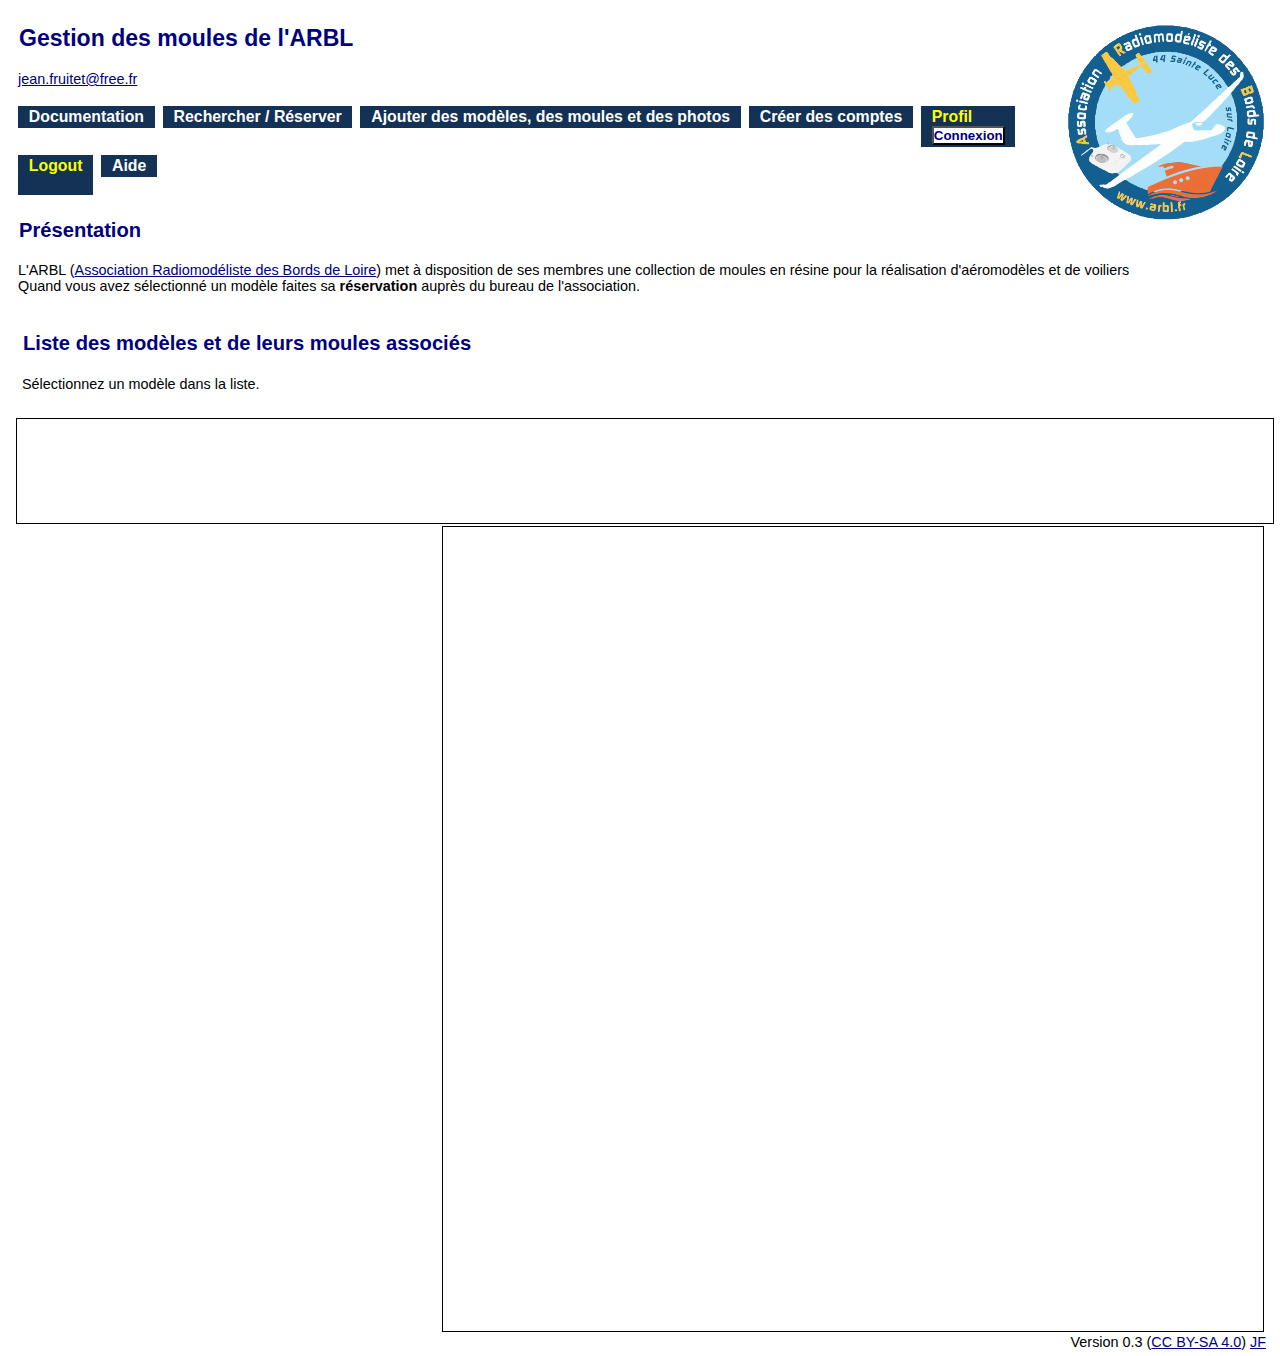
<file: index.html>
<!DOCTYPE html>
<html lang="fr">
  <meta charset="UTF-8">  
  <meta name="keywords" content="HTML, CSS, JavaScript">
  <meta name="description" content="Gestion des Moules ARBL">
  <meta name="author" content="Jean Fruitet">
  <!-- base href="http://localhost/robonav/" target="_blank" -->
  <link rel="icon" type="image/x-icon" href="./images/favicon.ico">
  <title>Gestion des moules ARBL</title>
  <!-- Feuilles de style -->
<link rel="stylesheet" href="./css/style.css"> 
<link rel="stylesheet" href="./css/style1.css">
<!-- link rel="stylesheet" href="./css/w3docs.css" -->
</head>
<body>
<h2><a target="_blank" href="http://www.arbl.fr"><img class="imgright" src="./images/logo_arbl.png" alt="logo ARBL" title="logo ARBL"></a>Gestion des moules de l'ARBL</h2>
<p><a href="mailto:jean.fruitet@free.fr?subject=Moules ARBL">jean.fruitet@free.fr</a></p>

<!--
<div class="box">
<div class="menu"> &nbsp; <b>Documentation</b> &nbsp;
<br /> &nbsp; <a class="men" href="./documentation.html">Documentation</a> &nbsp;
</div>
<div class="menu"> &nbsp; <b>Consulter</b> &nbsp;
<br /> &nbsp; <a class="men" href="./index.html">Rechercher / Réserver</a> &nbsp; 
</div>
<div class="menu"> &nbsp; <b>Administrer</b> &nbsp; 
<br /> &nbsp; <a class="men" href="./administrer.html">Ajouter des modèles, des moules et des photos</a> &nbsp; 
</div>
<div class="menu"> &nbsp; <b>Gérer</b> &nbsp; 
<br /> &nbsp; <a class="men" href="./users.html">Créer des comptes</a> &nbsp; 
</div>
<div class="menu"> &nbsp; <b>Profil</b> &nbsp; 
<br /> &nbsp; <span id="login">&nbsp;</span> &nbsp; 
</div>
<div class="menu"> &nbsp; <b>Logout</b> &nbsp; 
<br /> &nbsp; <span id="logout">&nbsp;</span> &nbsp; 
</div>
<div class="menu"> &nbsp; <b>Aide</b> &nbsp; 
<br /> &nbsp; <a class="men" href="./help.html">Aide</a> &nbsp;
</div>
</div>
-->
<div class="box">
<div class="menu"> &nbsp; <a class="men" href="./documentation.html">Documentation</a> &nbsp;
</div>
<div class="menu"> &nbsp; <a class="men" href="./index.html">Rechercher / Réserver</a> &nbsp; 
</div>
<div class="menu"> &nbsp; <a class="men" href="./administrer.html">Ajouter des modèles, des moules et des photos</a> &nbsp; 
</div>
<div class="menu"> &nbsp; <a class="men" href="./users.html">Créer des comptes</a> &nbsp; 
</div>
<div class="menu"> &nbsp; <b>Profil</b> &nbsp; 
<br /> &nbsp; <span id="login">&nbsp;</span> &nbsp; 
</div>
<div class="menu"> &nbsp; <b>Logout</b> &nbsp; 
<br /> &nbsp; <span id="logout">&nbsp;</span> &nbsp; 
</div>
<div class="menu"> &nbsp; <a class="men" href="./help.html">Aide</a> &nbsp;
</div>
</div>
<h3>Présentation</h3>
<p>L'ARBL (<a target="_blank" href="http://www.arbl.fr">Association Radiomodéliste des Bords de Loire</a>) met à disposition de ses membres une collection de moules en résine pour la réalisation d'aéromodèles et de voiliers
<br />
<!-- Quand vous avez sélectionné un modèle faites sa <a href="reservation.html">réservation</a> auprès du bureau de l'association. -->
Quand vous avez sélectionné un modèle faites sa <b>réservation</b> auprès du bureau de l'association.
</p>
<p><span id="msg">Identifiez-vous pour accéder à la réservation des moules...</span>
<span id="loginform"><span></p>
<div class="left">
<h3>Liste des modèles et de leurs moules associés</h3>
<p><span id="consigne">Sélectionnez un modèle dans la liste.<span></p>
</div>
<div class="rightscrolldown"><span id="infomodelessearch"></span></div>
<div id="scrolldown"><span id="infomoules"></span></div>
<div id="scrollleft">
<span id="myFile"></span>
<span id="myImage"></span>
</div>
<div id="scrollright">    
    <span id="myListModeles"></span>
</div>
<div id="myInfo"></div>

<div id="basdepage">Version 0.3 (<a target="_blank" href="https://creativecommons.org/licenses/by-sa/4.0/deed.fr">CC BY-SA 4.0</a>) <a href="mailto:jean.fruitet@free.fr?subject=Moules ARBL">JF</a></div>
</body>

<script src="js/config.js"></script>
<script src="js/login.js"></script>
<script src="js/myscript.js"></script>
<script src="js/ajax.js"></script>
<script src="js/ajax3.js"></script>
<script src="js/photos.js"></script>
<script>
// Chargement de la liste des fichiers de données vérifiées
 window.onload = function(){
    // Cookies
    checkCookies(); 
    adminpage=0;
    
    // Paramètres
    let msg = ''; 
    const queryString = window.location.search;
    const urlParams = new URLSearchParams(queryString);
    if (urlParams.has('msg')){
        msg = urlParams.get('msg');
    }
    document.getElementById("msg").innerHTML = '<span class="surligne">'+msg+'</span> ';        
    
    if (okadmin || okauteur || oklecteur) {
        boutonProfil(admin, adminpage);
        formlogout();
    }
    else {
        boutonLogin(adminpage);
        document.getElementById("logout").innerHTML = '&nbsp; &nbsp;';
    }
    
    document.getElementById("scrollleft").style.display = "inline";
    getModelesSearch();
    // getMoules();
    getModelesMoules();   
    if ((idmodeleglobal!==undefined) && (idmodeleglobal!==null) && (idmodeleglobal>0)){
        // Affiche le moule sélectionné 
        getModeleMoulesImages(idmodeleglobal); 
        reserverModeleMoules(idmodeleglobal);
    }
 }   
</script>
</html>
</file>
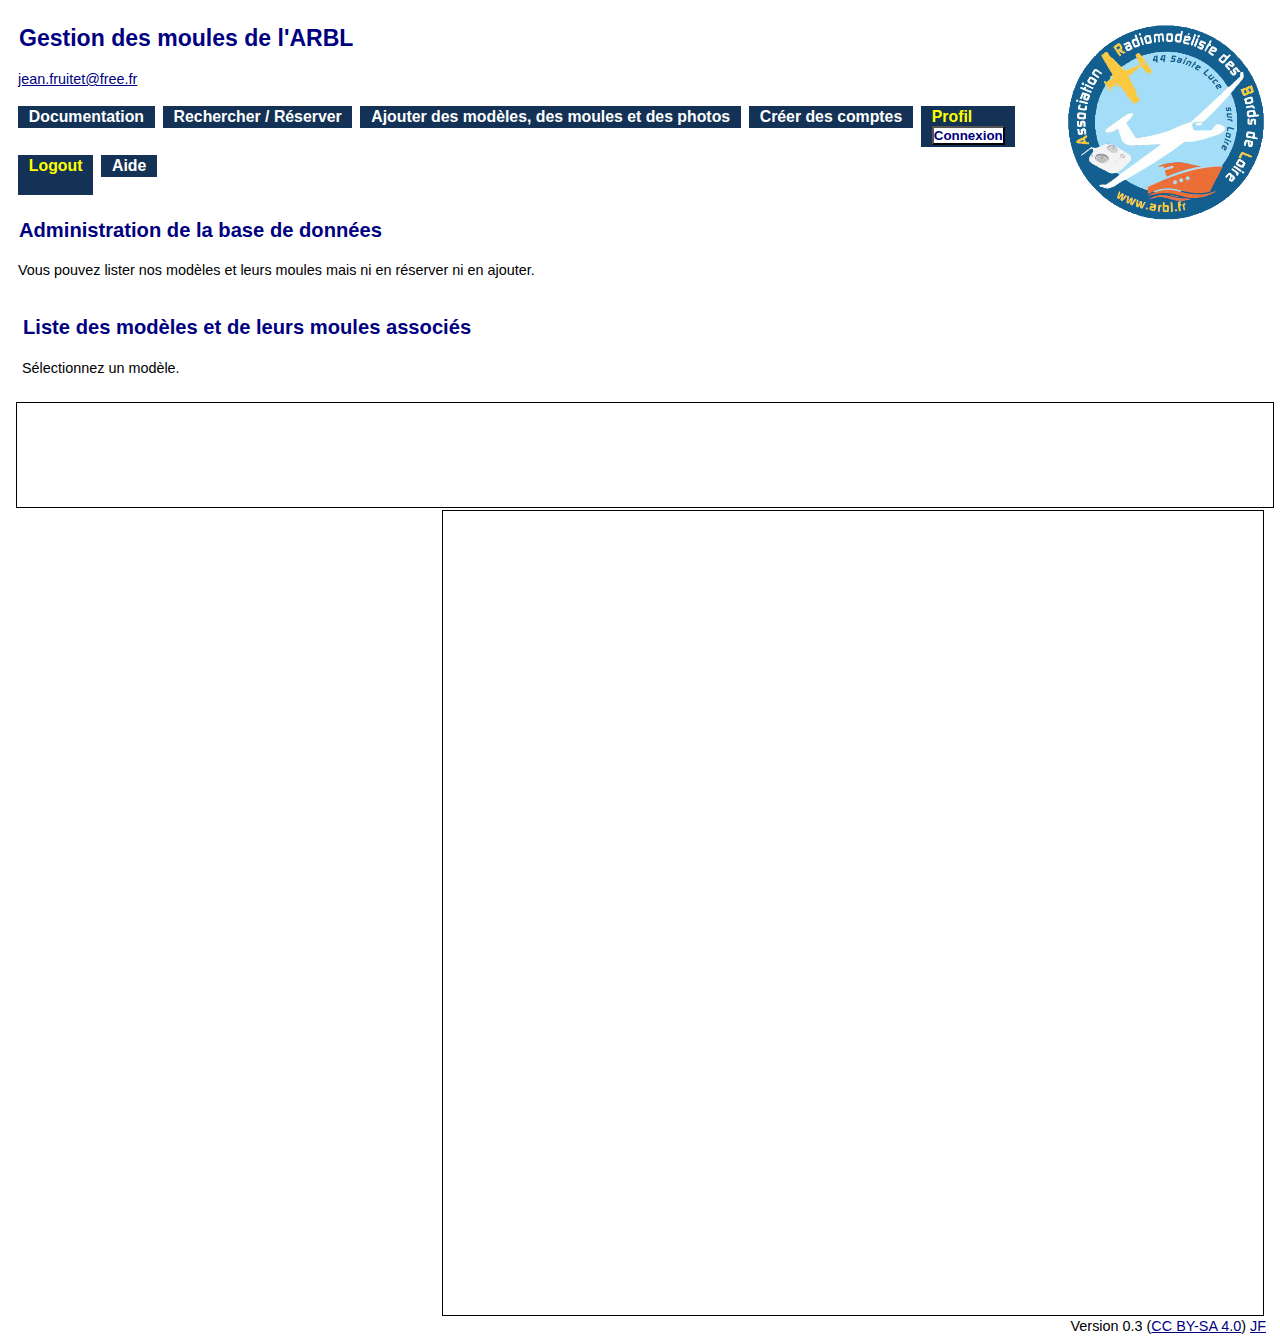
<file: administrer.html>
<!DOCTYPE html>
<html lang="fr">
  <meta charset="UTF-8">  
  <meta name="keywords" content="HTML, CSS, JavaScript">
  <meta name="description" content="Gestion des Moules ARBL">
  <meta name="author" content="Jean Fruitet">
  <!-- base href="http://localhost/robonav/" target="_blank" -->
  <link rel="icon" type="image/x-icon" href="./images/favicon.ico">
  <title>Gestion des moules ARBL</title>
  <!-- Feuilles de style -->
<link rel="stylesheet" href="./css/style.css"> 
<link rel="stylesheet" href="./css/style1.css">
<!-- link rel="stylesheet" href="./css/w3docs.css" -->
</head>
<body>
<h2><a target="_blank" href="http://www.arbl.fr"><img class="imgright" src="./images/logo_arbl.png" alt="logo ARBL" title="logo ARBL"></a>Gestion des moules de l'ARBL</h2>
<p><a href="mailto:jean.fruitet@free.fr?subject=Moules ARBL">jean.fruitet@free.fr</a></p>

<div class="box">
<div class="menu"> &nbsp; <a class="men" href="./documentation.html">Documentation</a> &nbsp;
</div>
<div class="menu"> &nbsp; <a class="men" href="./index.html">Rechercher / Réserver</a> &nbsp; 
</div>
<div class="menu"> &nbsp; <a class="men" href="./administrer.html">Ajouter des modèles, des moules et des photos</a> &nbsp; 
</div>
<div class="menu"> &nbsp; <a class="men" href="./users.html">Créer des comptes</a> &nbsp; 
</div>
<div class="menu"> &nbsp; <b>Profil</b> &nbsp; 
<br /> &nbsp; <span id="login">&nbsp;</span> &nbsp; 
</div>
<div class="menu"> &nbsp; <b>Logout</b> &nbsp; 
<br /> &nbsp; <span id="logout">&nbsp;</span> &nbsp; 
</div>
<div class="menu"> &nbsp; <a class="men" href="./help.html">Aide</a> &nbsp;
</div>
</div>


<h3>Administration de la base de données</h3>
<p><span id="msg">Identifiez-vous pour accéder à l'enregistrement des moules...</span>
<span id="loginform"><span></p>
<div class="left">
<h3>Liste des modèles et de leurs moules associés</h3>
<p><span id="consigne">Sélectionnez un modèle.<span></p>
</div>
<div class="rightscrolldown"><span id="infomodelessearch"></span></div>
<div id="scrolldown"><span id="infomoules"></span></div>
<div id="scrollleft">
<span id="myFile"></span>
<span id="myButton"></span>
<span id="myPhoto"></span>
<span id="myImage"></span>
</div>
<div id="scrollright">
    <span id="myListModeles"></span>
</div>
<div class="scrollleft">
</div>
<div id="basdepage">Version 0.3 (<a target="_blank" href="https://creativecommons.org/licenses/by-sa/4.0/deed.fr">CC BY-SA 4.0</a>) <a href="mailto:jean.fruitet@.free.fr?subject=Moules ARBL">JF</a></div>
</body>

<script src="js/config.js"></script>
<script src="js/login.js"></script>
<script src="js/myscript.js"></script>
<script src="js/ajax.js"></script>
<script src="js/ajax2.js"></script>
<script src="js/ajax3.js"></script>
<script src="js/photos.js"></script>

<script>
// Chargement de la liste des fichiers de données vérifiées
 window.onload = function(){
    // Cookies
    checkCookies(); // Initialise les variables globales 
    adminpage = 1;
    document.getElementById("scrollleft").style.display = "inline";
    getModelesSearch();
    
    // Paramètres
    let msg = ''; 
    const queryString = window.location.search;
    const urlParams = new URLSearchParams(queryString);
    if (urlParams.has('msg')){
        msg = urlParams.get('msg');
    }
    document.getElementById("msg").innerHTML = '<span class="surligne">'+msg+'</span> ';        

    if (okadmin || okauteur) {
        //document.getElementById("login").innerHTML = '<span class="surligne">'+admin+'</span>';
		boutonProfil(admin,adminpage);
        formlogout();
        document.getElementById("msg").innerHTML += 'Complétez chaque enregistrement par une photo et un numéro d\'inventaire unique.';

        //console.debug("Admin reconnu. Afficher les modeles");
        getModelesMoulesAdmin();
        if ((idmodeleglobal!==undefined) && (idmodeleglobal!==null) && (idmodeleglobal>0)){
            // Affiche le bouton d'ajout d'une image pour ce modèle 
            document.getElementById("myButton").innerHTML = '<button id="btnaddphoto">Ajouter une photo pour ce modèle</button>';
            // Affiche le moule sélectionné 
            getModeleMoulesImages(idmodeleglobal); 
            editerThatModeleMoules(idmodeleglobal);
            // Nouvelle photo
            const btnaddphoto = document.querySelector('#btnaddphoto');       
            btnaddphoto.addEventListener('click', (event) => { newPhoto();});                  
        }               
    }
    else if (oklecteur) {
            //document.getElementById("login").innerHTML = '<span class="surligne">Accès réservé.</span>';
			boutonProfil(admin,adminpage);
            formlogout(); 
            document.getElementById("msg").innerHTML += 'Ce compte d\'accès vous permet de réserver des moules mais pas d\'administrer la base de données.';
            getModelesMoules(); 
            if ((idmodeleglobal!==undefined) && (idmodeleglobal!==null) && (idmodeleglobal>0)){
                // Affiche le moule sélectionné 
                getModeleMoulesImages(idmodeleglobal); 
                reserverModeleMoules(idmodeleglobal);
            }
    }
    else{
        boutonLogin(adminpage);
        document.getElementById("logout").innerHTML = '&nbsp; &nbsp;';
        document.getElementById("msg").innerHTML += 'Vous pouvez lister nos modèles et leurs moules mais ni en réserver ni en ajouter.';
        getModelesMoules(); 
        if ((idmodeleglobal!==undefined) && (idmodeleglobal!==null) && (idmodeleglobal>0)){
			// Affiche le moule sélectionné 
            getModeleMoulesImages(idmodeleglobal); 
        }      
    }
 
 }   
</script>
</html>
</file>
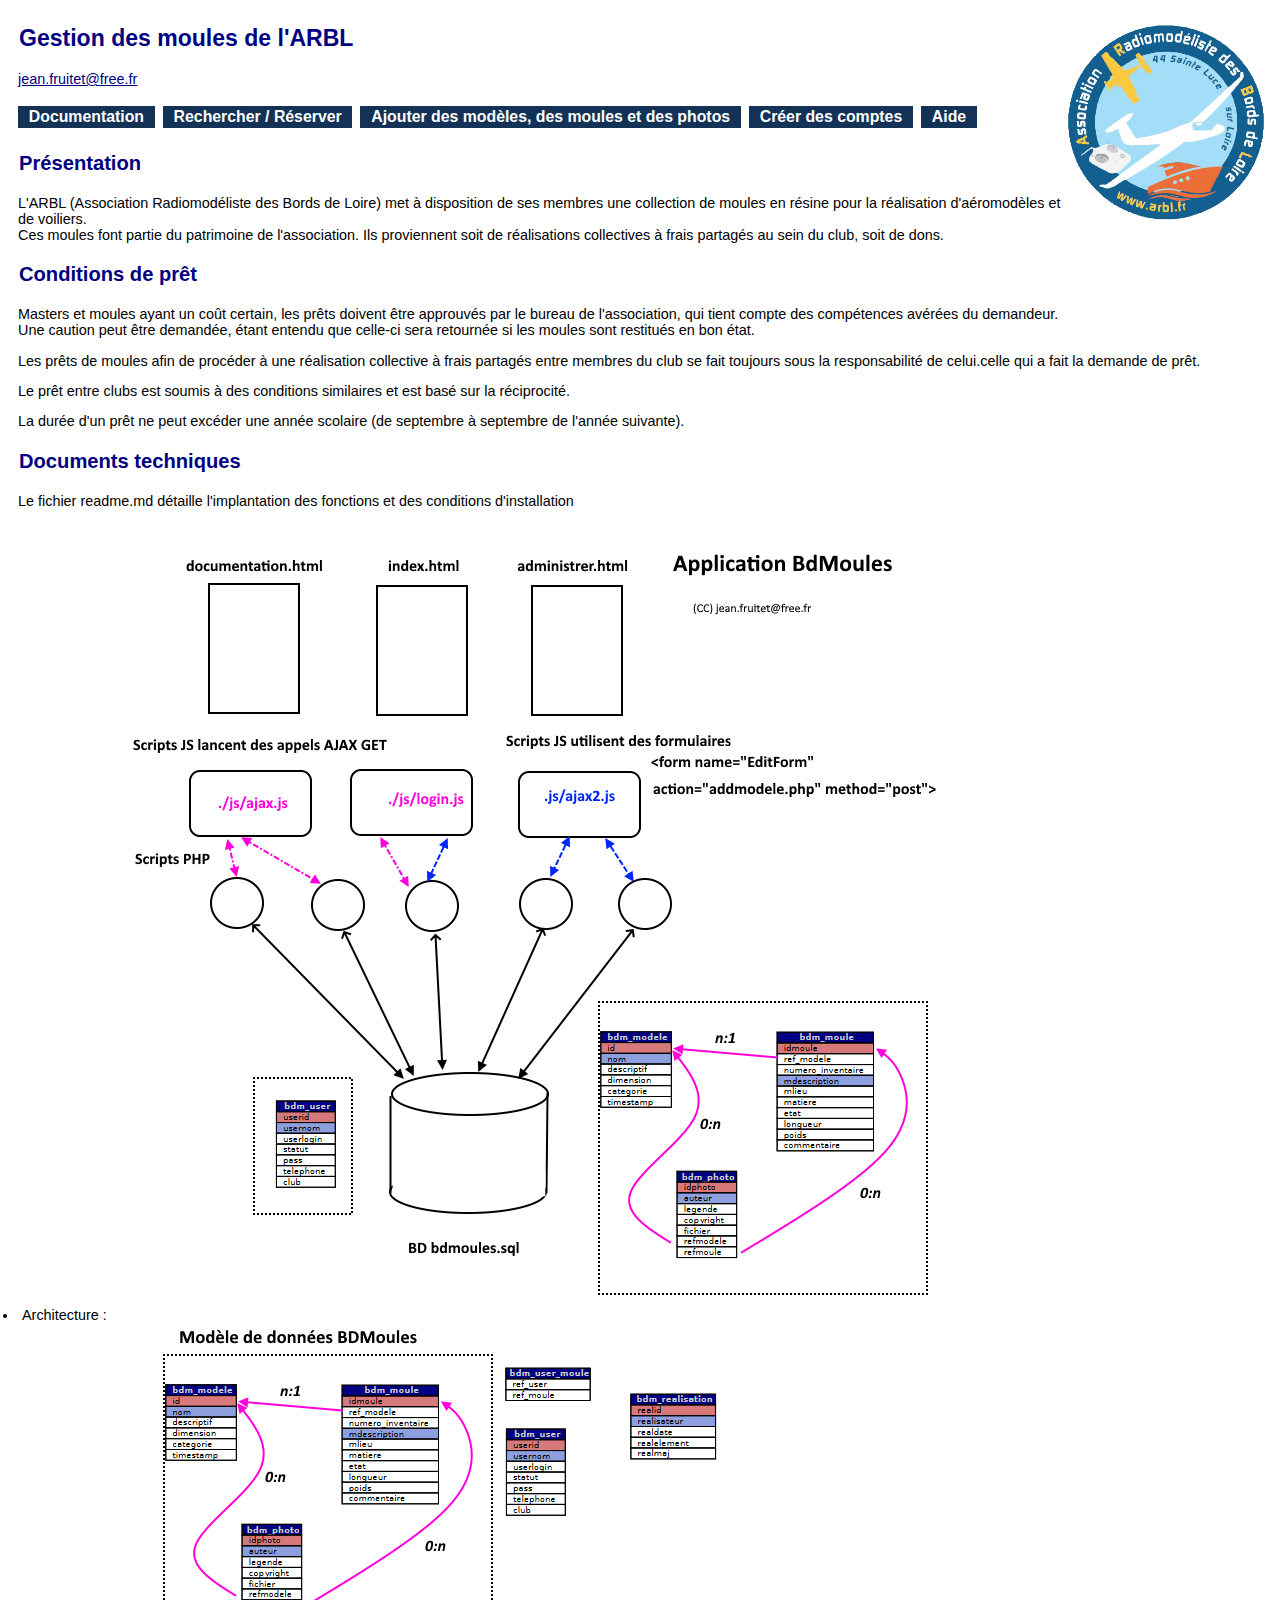
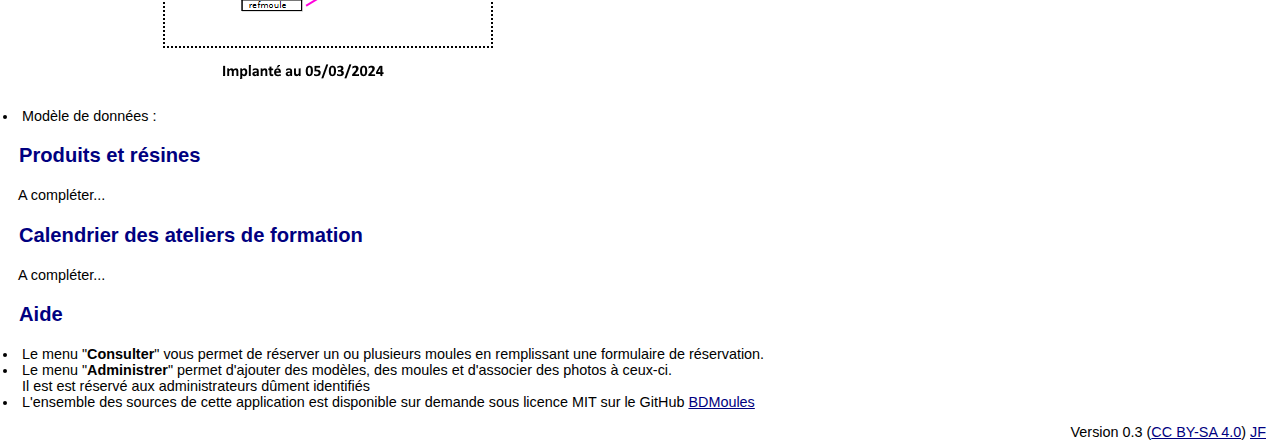
<file: documentation.html>
<!DOCTYPE html>
<html lang="fr">
  <meta charset="UTF-8">  
  <meta name="keywords" content="HTML, CSS, JavaScript">
  <meta name="description" content="Gestion des Moules ARBL">
  <meta name="author" content="Jean Fruitet">
  <!-- base href="http://localhost/robonav/" target="_blank" -->
  <link rel="icon" type="image/x-icon" href="./images/favicon.ico">
  <title>Gestion des moules ARBL</title>
  <!-- Feuilles de style -->
<link rel="stylesheet" href="./css/style.css"> 
<link rel="stylesheet" href="./css/style1.css">
<!-- link rel="stylesheet" href="./css/w3docs.css" -->
</head>
<body>
<h2><a target="_blank" href="http://www.arbl.fr"><img class="imgright" src="./images/logo_arbl.png" alt="logo ARBL" title="logo ARBL"></a>Gestion des moules de l'ARBL</h2>
<p><a href="mailto:jean.fruitet@free.fr?subject=Moules ARBL">jean.fruitet@free.fr</a></p>

<div class="box">
<div class="menu"> &nbsp; <a class="men" href="./documentation.html">Documentation</a> &nbsp;
</div>
<div class="menu"> &nbsp; <a class="men" href="./index.html">Rechercher / Réserver</a> &nbsp; 
</div>
<div class="menu"> &nbsp; <a class="men" href="./administrer.html">Ajouter des modèles, des moules et des photos</a> &nbsp; 
</div>
<div class="menu"> &nbsp; <a class="men" href="./users.html">Créer des comptes</a> &nbsp; 
</div>
<div class="menu"> &nbsp; <a class="men" href="./help.html">Aide</a> &nbsp;
</div>
</div>

<h3>Présentation</h3>
<p>L'ARBL (Association Radiomodéliste des Bords de Loire) met à disposition de ses membres une collection de moules en résine pour la réalisation d'aéromodèles et de voiliers.
<br />Ces moules font partie du patrimoine de l'association. Ils proviennent soit de réalisations collectives à frais partagés au sein du club, soit de dons. 
</p>

<h3>Conditions de prêt</h3>
<p>Masters et moules ayant un coût certain, les prêts doivent être approuvés par le bureau de l'association, qui tient compte des compétences avérées du demandeur.
<br />Une caution peut être demandée, étant entendu que celle-ci sera retournée si les moules sont restitués en bon état.</p>
<p>Les prêts de moules afin de procéder à une réalisation collective à frais partagés entre membres du club se fait toujours sous la responsabilité de celui.celle qui a fait la demande de prêt.
<p>Le prêt entre clubs est soumis à des conditions similaires et est basé sur la réciprocité.</p>
<p>La durée d'un prêt ne peut excéder une année scolaire (de septembre à septembre de l'année suivante).</p>

<h3>Documents techniques</h3>
<p>Le fichier readme.md détaille l'implantation des fonctions et des conditions d'installation</p>
<ul>
<li>Architecture : <img src="./doc/architecture.png" alt="Architecture" title="Architecture" border="0"></li>
<li>Modèle de données : <img src="./doc/modeledonnees.png" alt="Modèle de données" title="Modèle de données"  border="0"></li>
</ul>
<h3>Produits et résines</h3><p>A compléter...</p>
<h3>Calendrier des ateliers de formation</h3><p>A compléter...</p>
<h3>Aide</h3><ul><li>Le menu "<b>Consulter</b>" vous permet de réserver un ou plusieurs moules en remplissant une formulaire de réservation.</li>
<li>Le menu "<b>Administrer</b>" permet d'ajouter des modèles, des moules et d'associer des photos à ceux-ci. 
<br />Il est est réservé aux administrateurs dûment identifiés</li>
<li>L'ensemble des sources de cette application est disponible sur demande sous licence MIT sur le GitHub <a target="_blank" href="https://github.com/jfruitet/bdmoules">BDMoules</a></li>
</ul>
<div id="basdepage">Version 0.3 (<a target="_blank" href="https://creativecommons.org/licenses/by-sa/4.0/deed.fr">CC BY-SA 4.0</a>) <a href="mailto:jean.fruitet@free.fr?subject=Moules ARBL">JF</a></div>
</body>
</html>
</file>
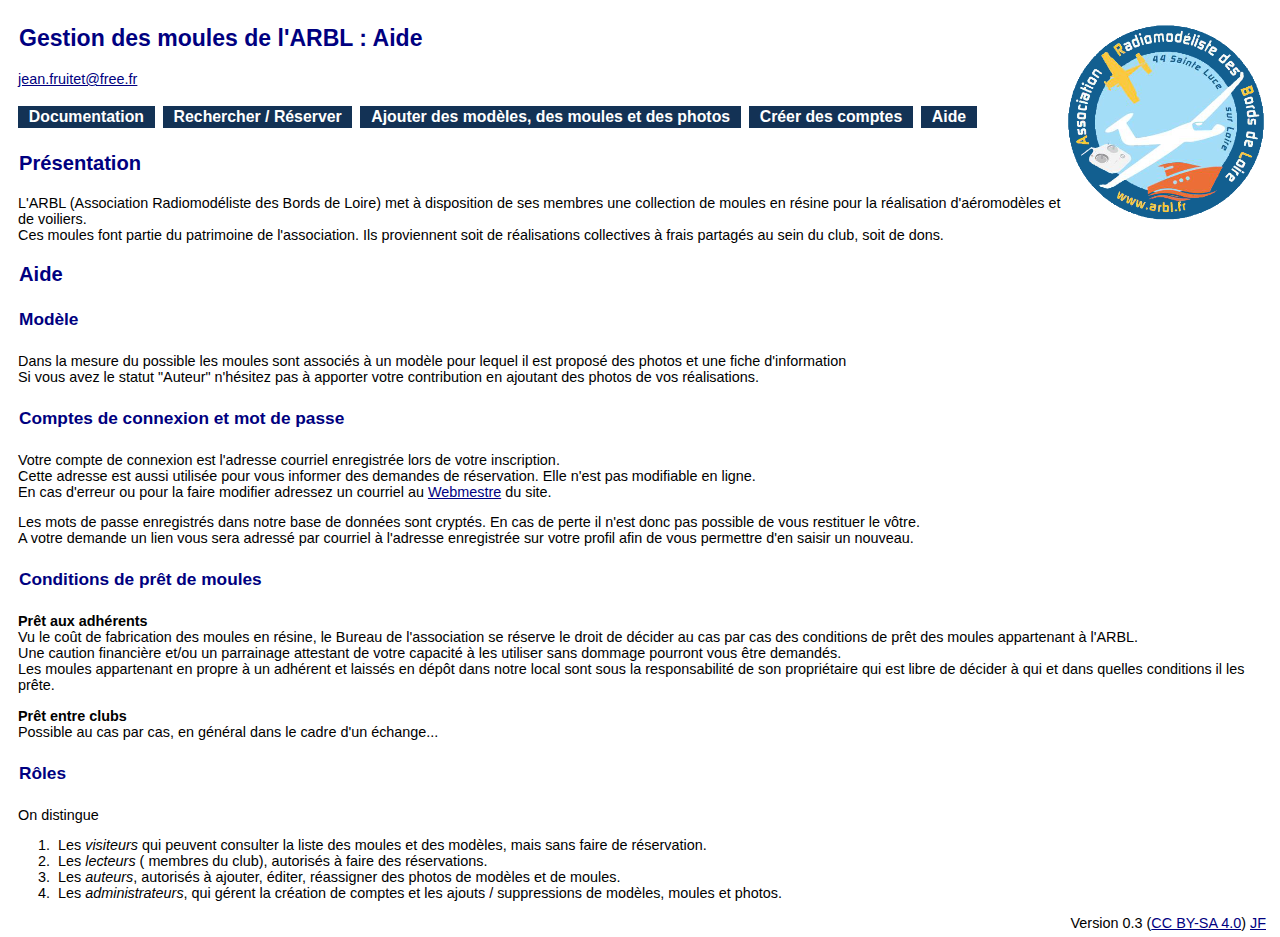
<file: help.html>
<!DOCTYPE html>
<html lang="fr">
  <meta charset="UTF-8">  
  <meta name="keywords" content="HTML, CSS, JavaScript">
  <meta name="description" content="Gestion des Moules ARBL">
  <meta name="author" content="Jean Fruitet">
  <!-- base href="http://localhost/robonav/" target="_blank" -->
  <link rel="icon" type="image/x-icon" href="./images/favicon.ico">
  <title>Aide : Gestion des moules ARBL</title>
  <!-- Feuilles de style -->
<link rel="stylesheet" href="./css/style.css"> 
<link rel="stylesheet" href="./css/style1.css">
<!-- link rel="stylesheet" href="./css/w3docs.css" -->
</head>
<body>
<h2><a target="_blank" href="http://www.arbl.fr"><img class="imgright" src="./images/logo_arbl.png" alt="logo ARBL" title="logo ARBL"></a>Gestion des moules de l'ARBL : Aide</h2>
<p><a href="mailto:jean.fruitet@free.fr?subject=Moules ARBL">jean.fruitet@free.fr</a></p>

<div class="box">
<div class="menu"> &nbsp; <a class="men" href="./documentation.html">Documentation</a> &nbsp;
</div>
<div class="menu"> &nbsp; <a class="men" href="./index.html">Rechercher / Réserver</a> &nbsp; 
</div>
<div class="menu"> &nbsp; <a class="men" href="./administrer.html">Ajouter des modèles, des moules et des photos</a> &nbsp; 
</div>
<div class="menu"> &nbsp; <a class="men" href="./users.html">Créer des comptes</a> &nbsp; 
</div>
<div class="menu"> &nbsp; <a class="men" href="./help.html">Aide</a> &nbsp;
</div>
</div>

<h3>Présentation</h3>
<p>L'ARBL (Association Radiomodéliste des Bords de Loire) met à disposition de ses membres une collection de moules en résine pour la réalisation d'aéromodèles et de voiliers.
<br />Ces moules font partie du patrimoine de l'association. Ils proviennent soit de réalisations collectives à frais partagés au sein du club, soit de dons. 
</p>

<h3>Aide</h3>
<a name="Modèle">
<h4>Modèle</h4>
<p>Dans la mesure du possible les moules sont associés à un modèle pour lequel il est proposé des photos et une fiche d'information<br />
Si vous avez le statut "Auteur" n'hésitez pas à apporter votre contribution en ajoutant des photos de vos réalisations.</p>

<a name="Password">
<h4>Comptes de connexion et mot de passe</h4>
<p>Votre compte de connexion est l'adresse courriel enregistrée lors de votre inscription.<br />
Cette adresse est aussi utilisée pour vous informer des demandes de réservation. Elle n'est pas modifiable en ligne.
<br />En cas d'erreur ou pour la faire modifier adressez un courriel au <a href="mailto:jean.fruitet@free.fr?subject=BdMoules">Webmestre</a> du site.</p>  
<p>Les mots de passe enregistrés dans notre base de données sont cryptés. En cas de perte il n'est donc pas possible de vous restituer le vôtre.
<br />A votre demande un lien vous sera adressé par courriel à l'adresse enregistrée sur votre profil afin de vous permettre d'en saisir un nouveau.
</p>

<a name="Prêt">
<h4>Conditions de prêt de moules</h4>
<p><b>Prêt aux adhérents</b><br />Vu le coût de fabrication des moules en résine, le Bureau de l'association se réserve le droit de décider 
au cas par cas des conditions de prêt des moules appartenant à l'ARBL.
<br />Une caution financière et/ou un parrainage attestant de votre capacité à les utiliser sans dommage pourront vous être demandés. 
<br />Les moules appartenant en propre à un adhérent et laissés en dépôt dans notre local sont sous la responsabilité de son propriétaire 
qui est libre de décider à qui et dans quelles conditions il les prête. 
</p><p><b>Prêt entre clubs</b><br />Possible au cas par cas, en général dans le cadre d'un échange...</p>


<a name="Rôles">
<h4>Rôles</h4>
<p>On distingue<ol>
<li>Les <i>visiteurs</i> qui peuvent consulter la liste des moules et des modèles, mais sans faire de réservation.</li>
<li>Les <i>lecteurs</i> ( membres du club), autorisés à faire des réservations.
<li>Les <i>auteurs</i>, autorisés à ajouter, éditer, réassigner des photos de modèles et de moules.
<li>Les <i>administrateurs</i>, qui gérent la création de comptes et les ajouts / suppressions de modèles, moules et photos.
</ol>
</p>


<div id="basdepage">Version 0.3 (<a target="_blank" href="https://creativecommons.org/licenses/by-sa/4.0/deed.fr">CC BY-SA 4.0</a>) <a href="mailto:jean.fruitet@free.fr?subject=Moules ARBL">JF</a></div>
</body>
</html>
</file>
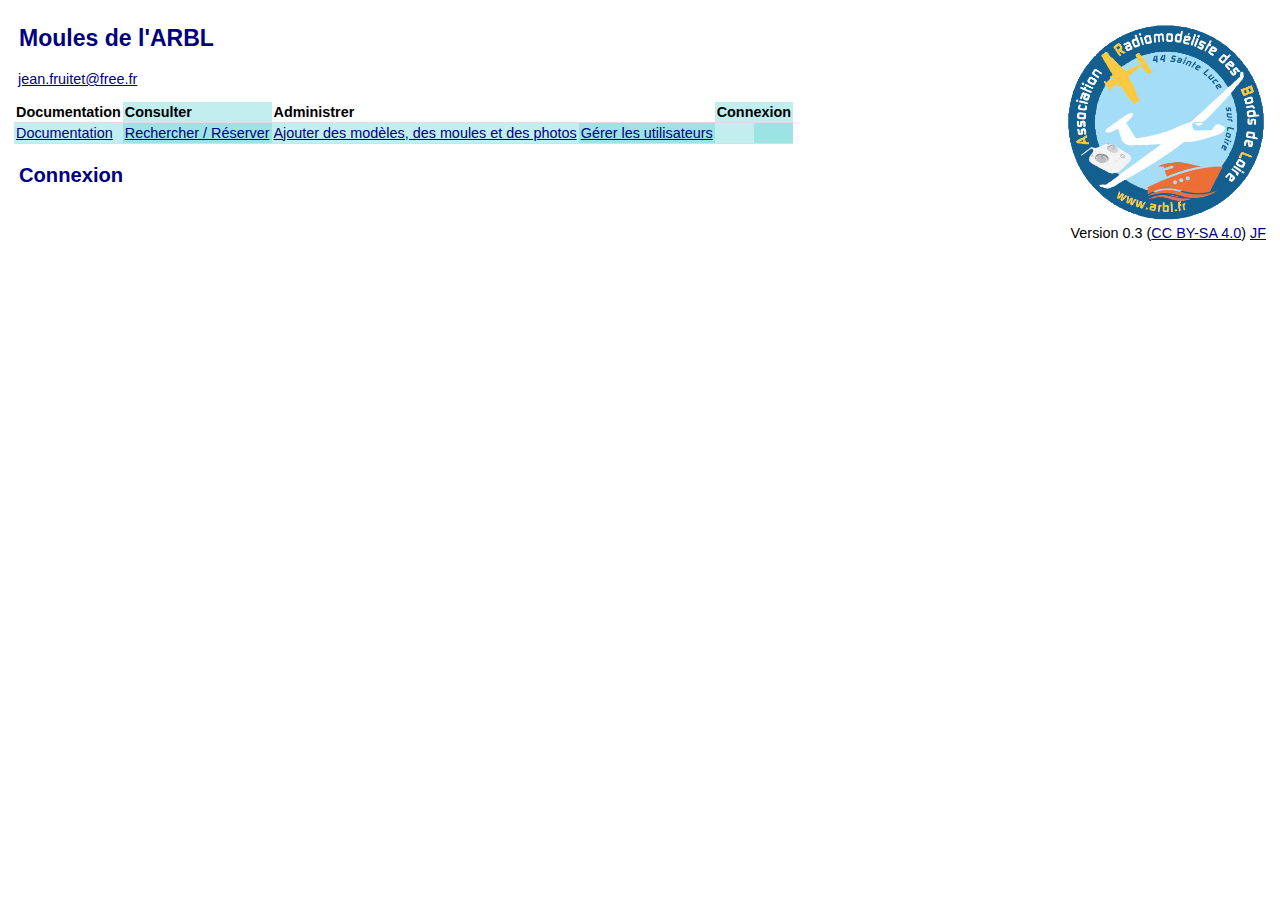
<file: login.html>
<!DOCTYPE html>
<html lang="fr">
  <meta charset="UTF-8">  
  <meta name="keywords" content="HTML, CSS, JavaScript">
  <meta name="description" content="Gestion des Moules ARBL">
  <meta name="author" content="Jean Fruitet">
  <link rel="icon" type="image/x-icon" href="./images/favicon.ico">
  <title>Gestion des moules ARBL</title>
  <!-- Feuilles de style -->
<link rel="stylesheet" href="./css/style.css"> 
<link rel="stylesheet" href="./css/style1.css">
</head>
<body>
<h2><a target="_blank" href="http://www.arbl.fr"><img class="imgright" src="./images/logo_arbl.png" alt="logo ARBL" title="logo ARBL"></a>Moules de l'ARBL</h2>
<p><a href="mailto:jean.fruitet@free.fr?subject=Moules ARBL">jean.fruitet@free.fr</a></p>
<table>
<tr><th>Documentation</th><th>Consulter</th><th colspan="2">Administrer</th><th colspan="2">Connexion</th></tr>
<tr><td><a href="./documentation.html">Documentation</a></td>
<td><a href="./index.html">Rechercher / Réserver</a></td>
<td><a href="./administrer.php">Ajouter des modèles, des moules et des photos</a></td>
<td><a href="./users.php">Gérer les utilisateurs</a></td>
<td><span id="login">&nbsp;<span></td>
<td><span id="logout">&nbsp;<span></td>
</tr>
</table>
<h3>Connexion</h3>
<p><span id="msg">Identifiez-vous pour accéder à la réservation des moules...</span>
<span id="loginform"><span></p>
<div class="left">
<p><span id="consigne"><span></p>
</div>
<div id="basdepage">Version 0.3 (<a target="_blank" href="https://creativecommons.org/licenses/by-sa/4.0/deed.fr">CC BY-SA 4.0</a>) <a href="mailto:jean.fruitet@.free.fr?subject=Moules ARBL">JF</a></div>
</body>
<script src="js/config.js"></script>
<script src="js/login.js"></script>
<script src="js/myscript.js"></script>

<script>
// Chargement de la liste des fichiers de données vérifiées
 window.onload = function(){
    // Cookies
    checkCookies();
    adminpage = 0;
    // Paramètres
    let msg = ''; 
    const queryString = window.location.search;
    const urlParams = new URLSearchParams(queryString);
    if (urlParams.has('msg')){
        msg = urlParams.get('msg');
    }
    document.getElementById("msg").innerHTML = '<span class="surligne">'+msg+'</span> ';        
    if (!oklogin()) {
            document.getElementById("login").innerHTML = '<span class="surligne">Accès réservé.</span>'; 
            document.getElementById("msg").innerHTML += 'Identifiez-vous avec votre compte utilisateur.';
    }
    else{
        document.getElementById("login").innerHTML = '<span class="surligne">'+admin+'</span>';
        formlogout();
    }
}    
</script>
</html>
</file>
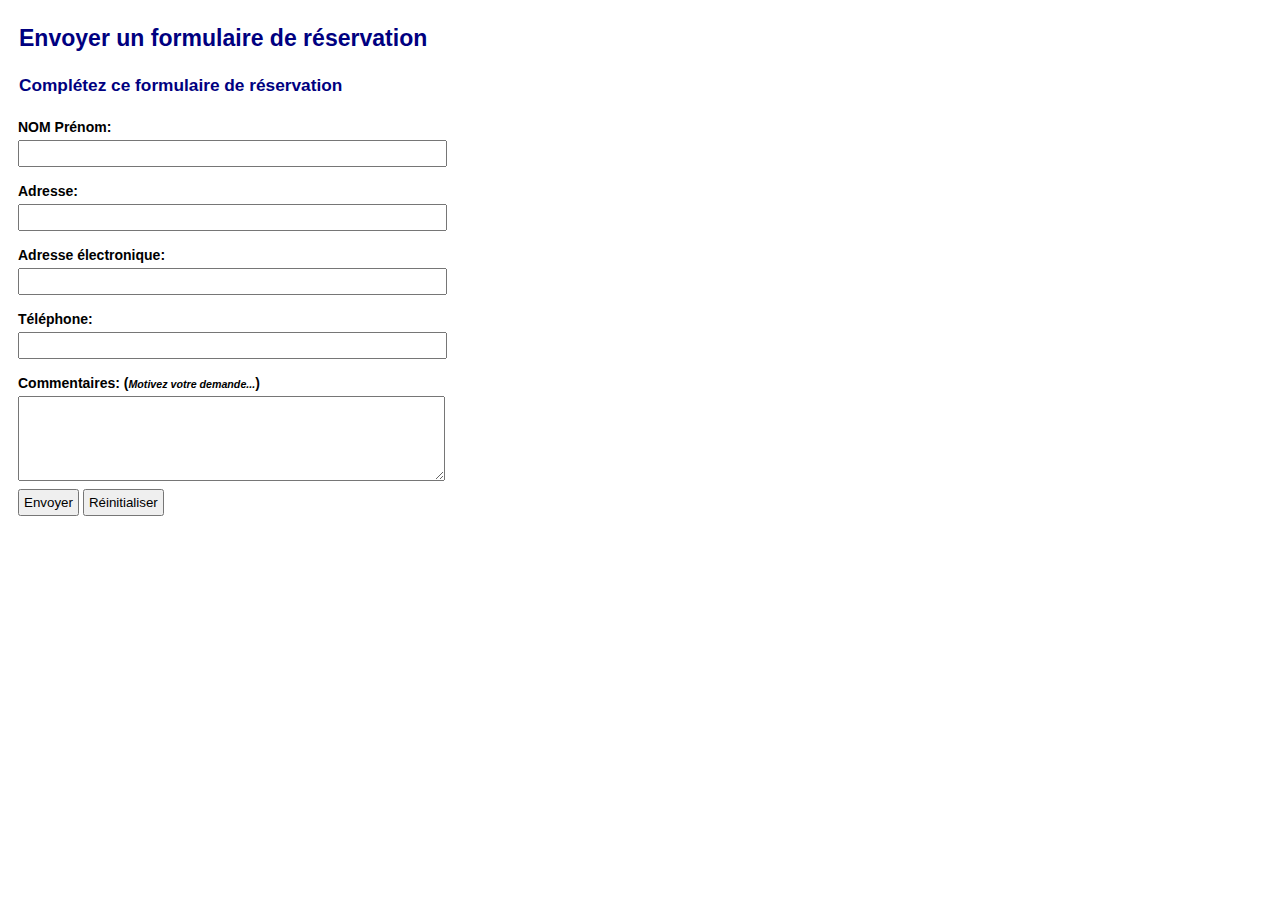
<file: reservation.html>
<!DOCTYPE html>
<html lang="fr">
  <meta charset="UTF-8">  
  <meta name="keywords" content="HTML, CSS, JavaScript">
  <meta name="description" content="Gestion des Moules ARBL">
  <meta name="author" content="Jean Fruitet">
  <!-- base href="http://localhost/robonav/" target="_blank" -->
  <link rel="icon" type="image/x-icon" href="./images/favicon.ico">
  <title>Gestion des moules ARBL</title>
  <!-- Feuilles de style -->
<link rel="stylesheet" href="./css/style.css"> 
<link rel="stylesheet" href="./css/style1.css">
<link rel="stylesheet" href="./css/w3docs.css">
<script src="js/config.js"></script>
</head>
<body>
  <h2>Envoyer un formulaire de réservation</h2>
  <p><span id="consigne"><span></p>
  <div id="myImage"></div>
  
<script>
    var idmodele=15;
    var idmoule=25;
    if ((idmoule !== undefined) && (idmoule>0)){
        let str='';
        // Creer un formulaire de réservation
        str+='<h4>Complétez ce formulaire de réservation</h4>';
        str+='<form name="RegForm" action="" onsubmit="return validationReservation()" method="post" class="w3docs">';
        str+='<div><label for="Nom">NOM Prénom:</label><input type="text" id="Nom" size="50" name="Nom" autocomplete="on" /></div>';
        str+='<br /><div><label for="Adresse">Adresse:</label><input type="text" id="Adresse" size="50" name="Adresse" autocomplete="on" /></div>';
        str+='<br /><div><label for="Email" l>Adresse électronique:</label><input type="text" id="Email" size="50" name="Email" autocomplete="on" /></div>';
        str+='<br /><div><label for="Telephone">Téléphone: </label><input type="text" id="Telephone" size="50" name="Telephone" autocomplete="on" /></div>';
        str+='<br /><div><label for="Commentaire">Commentaires: (<i><span class="small">Motivez votre demande...</span></i>) </label><textarea cols="50" id="Commentaire" rows="5" name="Commentaire" autocomplete="on"></textarea></div>';
        str+='<div class="buttons"><input type="submit" value="Envoyer" name="Envoyer" /><input type="reset" value="Réinitialiser" name="Reset" /></div>';
        str+='<input type="hidden" id="idmodele" name="idmodele" value="'+idmodele+'">';
        str+='<input type="hidden" id="idmoule" name="idmoule" value="'+idmoule+'">';
        str+='</form>';
        
        document.getElementById("myImage").innerHTML = str;
    }


//--------------------------------
function validationReservation()  {                                  

    var name = document.forms["RegForm"]["Nom"];               
    var email = document.forms["RegForm"]["Email"];    
    var phone = document.forms["RegForm"]["Telephone"];   
    var adresse = document.forms["RegForm"]["Adresse"];  
    var comment = document.forms["RegForm"]["Commentaire"];  

    if (name.value == "")                                  
    { 
        alert("Mettez votre nom."); 
        name.focus(); 
        return false; 
    }    
    if (adresse.value == "")                               
    { 
        alert("Mettez votre adresse."); 
        adresse.focus(); 
        return false; 
    }        
    if (email.value == "")                                   
    { 
        alert("Mettez une adresse email valide."); 
        email.focus(); 
        return false; 
    }    
    if (email.value.indexOf("@", 0) < 0)                 
    { 
        alert("Mettez une adresse email valide."); 
        email.focus(); 
        return false; 
    }    
    if (email.value.indexOf(".", 0) < 0)                 
    { 
        alert("Mettez une adresse email valide."); 
        email.focus(); 
        return false; 
    }    
    if (phone.value == "")                           
    { 
        alert("Mettez votre numéro de téléphone."); 
        phone.focus(); 
        return false; 
    }    
    if (comment.value == "")                  
    { 
        alert("Complétez le commentaire en précisant l'objet de votre réservation."); 
        comment.focus(); 
        return false; 
    } 
    envoiReservation();
    return true; 
}


// ----------------------- 
function envoiReservation(){
// envoie le contenu JSON de la demande de réservation au serveur
    console.debug("envoiReservation()");
    
    var mystrjson='';
    //var mystr='';

    var name = document.forms["RegForm"]["Nom"].value;               
    var email = document.forms["RegForm"]["Email"].value;    
    var phone = document.forms["RegForm"]["Telephone"].value;   
    var adresse = document.forms["RegForm"]["Adresse"].value;  
    var comment = document.forms["RegForm"]["Commentaire"].value; 
    var idmodele = document.forms["RegForm"]["idmodele"].value;               
    var idmoule = document.forms["RegForm"]["idmoule"].value;               

    mystrjson+='{"idmodele":"'+idmodele+'", "idmoule":"'+idmoule+'", Nom":"'+name+'", "Email":"'+email+'", "Telephone":"'+phone+'", "Adresse":"'+adresse+'", "Commentaire":"'+comment+'"}';
    //mystr+='idmodele='+idmodele+'&idmoule='+idmoule+'&Nom='+name+'&Email='+email+'&Telephone='+phone+'&Adresse='+adresse+'&Commentaire='+comment;
        
    console.debug("JSON: "+mystrjson+"\n");
    //console.debug("STR: "+mystr+"\n");
        
    //var url= url_serveur+'reservation.php';
    var url= url_serveur+'reservation_json.php';
    console.debug("URL: "+ url);
    //ajax_post(url, mystrjson);
    ajax_get(url, mystrjson);
 }
 
// Requête par GET
 
// Lance l'appel Ajax et transmet les données du formulaire
// -----------------------
function ajax_get(url, mystrjson){  
     if ((url !== undefined) && (url.length>0) && (mystr !== undefined) && (mystr.length>0) ){        
        // GET avec fetch()
        fetch(url+'?data='+encodeURI(mystr), {
            method: "GET",
            headers: {"Content-type": "application/json;charset=UTF-8"}
        })
        .then(response => response.json())  // Le retour est aussi une chaîne JSON
        .then(json => {
                console.debug(json);                
                if (json.ok==1){    // ça s'est ma cuisine interne                    
                    document.getElementById("consigne").innerHTML="Transfert vers le serveur <span class=\"surligne\"><i>"+url_serveur+"</i></span> effectué. ";
                }         
            })               
        .catch(error => console.debug("Erreur : "+error));
    }


// Envoi d'un formulaire avec Ajax en Post
// ----------------------- 
function ajax_post(url, mystrjson){    
    console.debug("Ajax Post "+ url+" "+mystrjson);
    if ((url !== undefined) && (url.length>0) && (mystrjson !== undefined) && (mystrjson.length>0)){ 
        var xhttp = new XMLHttpRequest();
        xhttp.onreadystatechange = function() {
            if (this.readyState == 4 && this.status == 200) {
                document.getElementById("consigne").innerHTML = this.responseText;
            }
        };
        xhttp.open("POST", url, true);
        xhttp.setRequestHeader("Content-type", "application/json;charset=UTF-8");
        xhttp.send(mystrjson);             
    }
}

// Envois de formulaires par Fetch et POST
// En erreur sur Firefox et sur Google Chrome
// ----------------------- 
function ajax_post_fetch(url, mystrjson){    
    console.debug("Ajax Post "+ url+"\n"+mystrjson);
    if ((url !== undefined) && (url.length>0) && (mystrjson !== undefined) && (mystrjson.length>0)){ 
        
        // POST avec fetch()
        fetch(url, {
            method: 'POST',
            headers: {'Content-Type': 'application/json;charset=UTF-8'},
            //body: JSON.stringify(myjson), // turn the JS object literal into a JSON string
         
            body: mystrjson, // mystrjson est déjà une chaîne
            referrer: "about:client", //ou "" (pas de réferanr) ou une url de l'origine
            referrerPolicy: "no-referrer-when-downgrade", //ou no-referrer, origin, same-origin...
            //mode: "cors", //ou same-origin, no-cors
            mode: "same-origin",
            credentials: "include", //ou same-origin ou omit, include
            cache: "default", //ou no-store, reload, no-cache, force-cache, ou only-if-cached
            redirect: "follow", //ou manual ou error
            integrity: "", //ou un hash comme "sha256-abcdef1234567890"
            keepalive: false, //ou true pour que la requête survive à la page
            signal: undefined //ou AbortController pour annuler la requête     
                 
        })
        .then(response => response.json())  // Le retour est aussi une chaîne
        .then(response => {
                console.debug(response);
                if (response.ok==1){    // ça s'est ma cuisine interne                    
                    document.getElementById("consigne").innerHTML="Transfert vers le serveur <span class=\"surligne\"><i>"+url_serveur+"</i></span> effectué. ";
                }
            })
        .catch(error => console.debug("Erreur : "+error));
        }
    }        
}


</script>

  </body>
</html>
</file>
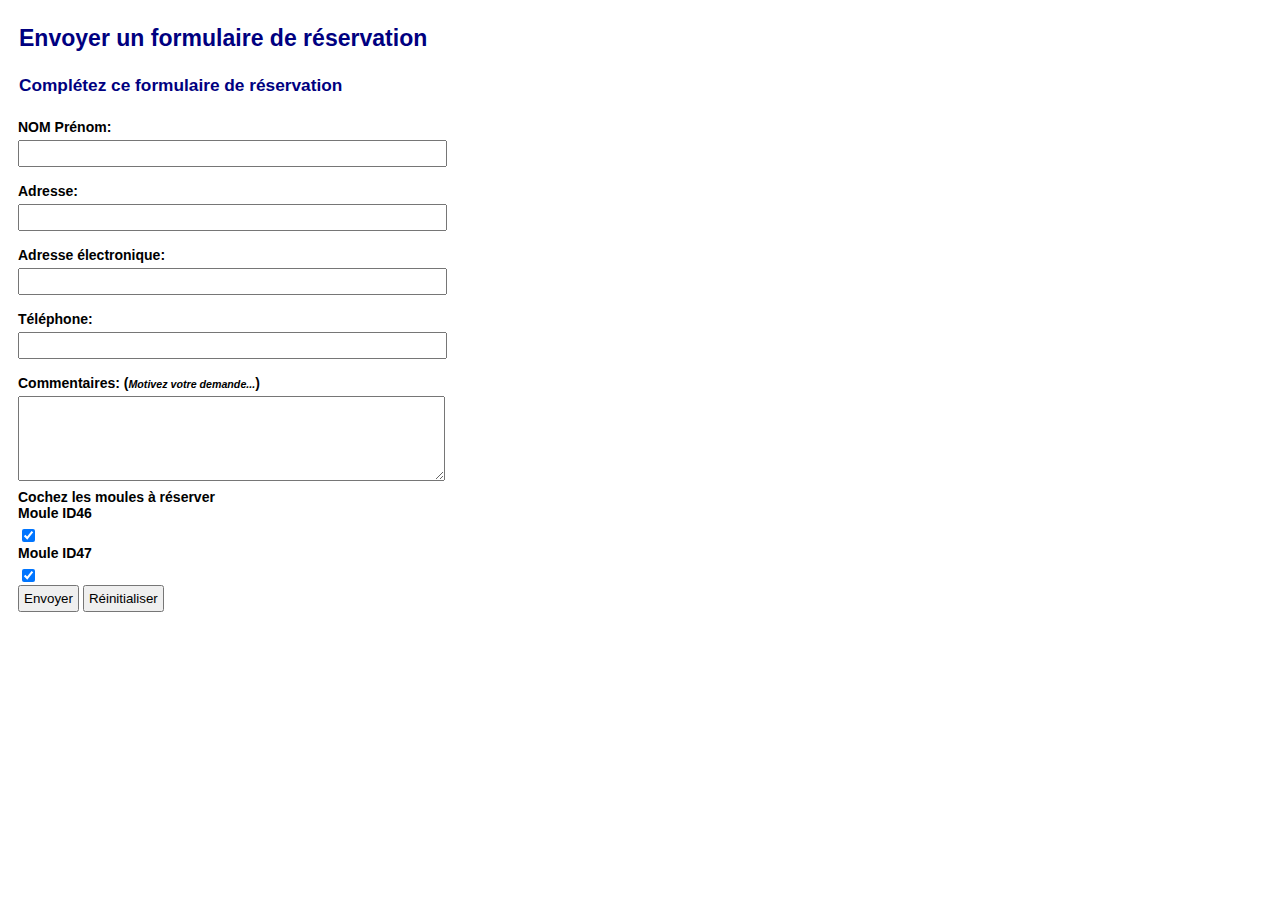
<file: reservation_mailto.html>
<!DOCTYPE html>
<html lang="fr">
  <meta charset="UTF-8">  
  <meta name="keywords" content="HTML, CSS, JavaScript">
  <meta name="description" content="Gestion des Moules ARBL">
  <meta name="author" content="Jean Fruitet">
  <!-- base href="http://localhost/robonav/" target="_blank" -->
  <link rel="icon" type="image/x-icon" href="./images/favicon.ico">
  <title>Gestion des moules ARBL</title>
  <!-- Feuilles de style -->
<link rel="stylesheet" href="./css/style.css"> 
<link rel="stylesheet" href="./css/style1.css">
<link rel="stylesheet" href="./css/w3docs.css">
<script src="js/config.js"></script>
<script src="js/ajax_reservation.js"></script>
</head>
<body>
  <h2>Envoyer un formulaire de réservation</h2>
  <p><span id="consigne"><span></p>
  <div id="myImage"></div>
  <div id="myInfo"></div>
  <script>
    if ((idmodele !== undefined) && (idmodele>0) && (tidmoules!==undefined) && (tidmoules.length>0)){ // idmodele=37; tidmoules=[46,47];
        let str='';
        // Creer un formulaire de réservation
        str+='<h4>Complétez ce formulaire de réservation</h4>';
        str+='<form name="RegForm" action="" onsubmit="return validationReservation()" method="post" class="w3docs">';
        str+='<div><label for="Nom">NOM Prénom:</label><input type="text" id="Nom" size="50" name="Nom" autocomplete="on" /></div>';
        str+='<br /><div><label for="Adresse">Adresse:</label><input type="text" id="Adresse" size="50" name="Adresse" autocomplete="on" /></div>';
        str+='<br /><div><label for="Email" l>Adresse électronique:</label><input type="text" id="Email" size="50" name="Email" autocomplete="on" /></div>';
        str+='<br /><div><label for="Telephone">Téléphone: </label><input type="text" id="Telephone" size="50" name="Telephone" autocomplete="on" /></div>';
        str+='<br /><div><label for="Commentaire">Commentaires: (<i><span class="small">Motivez votre demande...</span></i>) </label><textarea cols="50" id="Commentaire" rows="5" name="Commentaire" autocomplete="on"></textarea></div>';
        str+='<b>Cochez les moules à réserver</b>';
        for (let i=0; i<tidmoules.length; i++){
            str+='<label for="idmoule'+tidmoules[i]+'">Moule ID'+tidmoules[i]+'</label> ';
            str+='<input type="checkbox" id="idmoule'+tidmoules[i]+'" name="idmoule'+tidmoules[i]+'" value="'+tidmoules[i]+'" checked />';
        }
        str+='<div class="buttons"><input type="submit" value="Envoyer" name="Envoyer" /><input type="reset" value="Réinitialiser" name="Reset" /></div>';
        str+='<input type="hidden" id="idmodele" name="idmodele" value="'+idmodele+'">';
        
        str+='</form>';
        
        document.getElementById("myImage").innerHTML = str;
    }

  </script>  
</body>
</html>
</file>
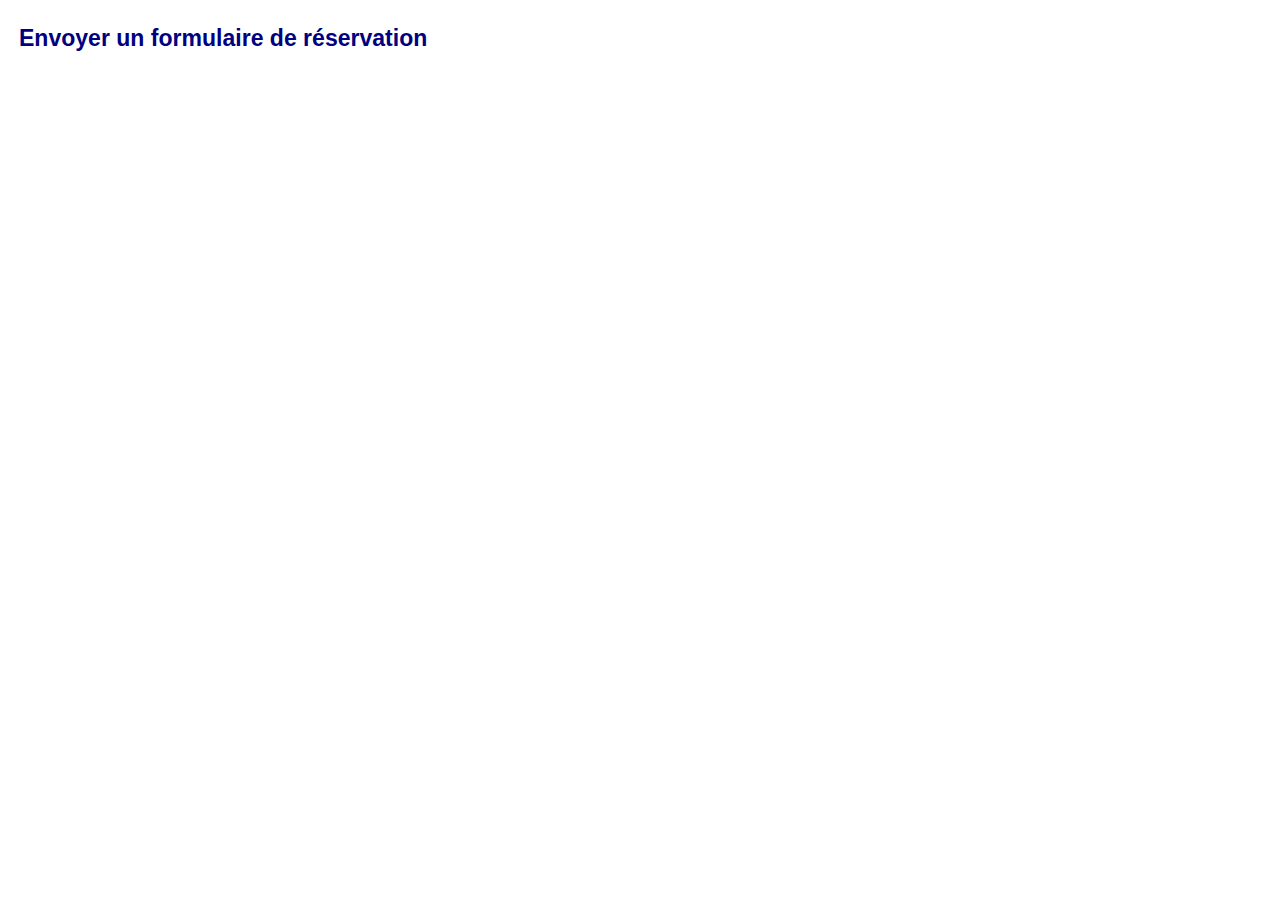
<file: reservation_vtest.html>
<!DOCTYPE html>
<html lang="fr">
  <meta charset="UTF-8">  
  <meta name="keywords" content="HTML, CSS, JavaScript">
  <meta name="description" content="Gestion des Moules ARBL">
  <meta name="author" content="Jean Fruitet">
  <!-- base href="http://localhost/robonav/" target="_blank" -->
  <link rel="icon" type="image/x-icon" href="./images/favicon.ico">
  <title>Gestion des moules ARBL</title>
  <!-- Feuilles de style -->
<link rel="stylesheet" href="./css/style.css"> 
<link rel="stylesheet" href="./css/style1.css">
<link rel="stylesheet" href="./css/w3docs.css">
<script src="js/config.js"></script>
</head>
<body>
  <h2>Envoyer un formulaire de réservation</h2>
  <p><span id="consigne"><span></p>
  <div id="myImage"></div>
  
<script>
    var idmodele=15;
    var idmoule=25;
    if ((idmoule !== undefined) && (idmoule>0)){
        let str='';
        // Creer un formulaire de réservation
        str+='<h4>Complétez ce formulaire de réservation</h4>';
        str+='<form name="RegForm" action="php/reservation_vtest.php" onsubmit="return validationReservation()" method="post" class="w3docs">';
        str+='<div><label for="Nom">NOM Prénom:</label><input type="text" id="Nom" size="50" name="Nom" autocomplete="on" /></div>';
        str+='<br /><div><label for="Adresse">Adresse:</label><input type="text" id="Adresse" size="50" name="Adresse" autocomplete="on" /></div>';
        str+='<br /><div><label for="Email" l>Adresse électronique:</label><input type="text" id="Email" size="50" name="Email" autocomplete="on" /></div>';
        str+='<br /><div><label for="Telephone">Téléphone: </label><input type="text" id="Telephone" size="50" name="Telephone" autocomplete="on" /></div>';
        str+='<br /><div><label for="Commentaire">Commentaires: (<i><span class="small">Motivez votre demande...</span></i>) </label><textarea cols="50" id="Commentaire" rows="5" name="Commentaire" autocomplete="on"></textarea></div>';
        str+='<div class="buttons"><input type="submit" value="Envoyer" name="Envoyer" /><input type="reset" value="Réinitialiser" name="Reset" /></div>';
        str+='<input type="hidden" id="idmodele" name="idmodele" value="'+idmodele+'">';
        str+='<input type="hidden" id="idmoule" name="idmoule" value="'+idmoule+'">';
        str+='</form>';
        
        document.getElementById("myImage").innerHTML = str;
    }


//--------------------------------
function validationReservation()  {                                  

    var name = document.forms["RegForm"]["Nom"];               
    var email = document.forms["RegForm"]["Email"];    
    var phone = document.forms["RegForm"]["Telephone"];   
    var adresse = document.forms["RegForm"]["Adresse"];  
    var comment = document.forms["RegForm"]["Commentaire"];  

    if (name.value == "")                                  
    { 
        alert("Mettez votre nom."); 
        name.focus(); 
        return false; 
    }    
    if (adresse.value == "")                               
    { 
        alert("Mettez votre adresse."); 
        adresse.focus(); 
        return false; 
    }        
    if (email.value == "")                                   
    { 
        alert("Mettez une adresse email valide."); 
        email.focus(); 
        return false; 
    }    
    if (email.value.indexOf("@", 0) < 0)                 
    { 
        alert("Mettez une adresse email valide."); 
        email.focus(); 
        return false; 
    }    
    if (email.value.indexOf(".", 0) < 0)                 
    { 
        alert("Mettez une adresse email valide."); 
        email.focus(); 
        return false; 
    }    
    if (phone.value == "")                           
    { 
        alert("Mettez votre numéro de téléphone."); 
        phone.focus(); 
        return false; 
    }    
    if (comment.value == "")                  
    { 
        alert("Complétez le commentaire en précisant l'objet de votre réservation."); 
        comment.focus(); 
        return false; 
    } 
    //envoiReservation();
    return true; 
}


// ----------------------- 
function envoiReservation(){
// envoie le contenu JSON de la demande de réservation au serveur
    console.debug("envoiReservation()");
    
    var mystrjson='';

    var name = document.forms["RegForm"]["Nom"].value;               
    var email = document.forms["RegForm"]["Email"].value;    
    var phone = document.forms["RegForm"]["Telephone"].value;   
    var adresse = document.forms["RegForm"]["Adresse"].value;  
    var comment = document.forms["RegForm"]["Commentaire"].value; 
    var idmodele = document.forms["RegForm"]["idmodele"].value;               
    var idmoule = document.forms["RegForm"]["idmoule"].value;               

    mystrjson+='{"idmodele":"'+idmodele+'", "idmoule":"'+idmoule+'", Nom":"'+name+'", "Email":"'+email+'", "Telephone":"'+phone+'", "Adresse":"'+adresse+'", "Commentaire":"'+comment+'"}';
    console.debug("JSON: "+mystrjson+"\n");
        
    var url= url_serveur+'reservation.php';
    console.debug("URL: "+ url);
    ajax_post(url, mystrjson);
    
 }
 
// Envois de formulaires par Fetch et POST
// En erreur sur Firefox et sur Google Chrome
// ----------------------- 
function ajax_post_fetch(url, mystrjson){    
    console.debug("Ajax Post "+ url+" "+mystrjson);
    if ((url !== undefined) && (url.length>0) && (mystrjson !== undefined) && (mystrjson.length>0)){ 
        
        // POST avec fetch()
        fetch(url, { // let url_serveur = 'http://localhost/bdmoules/php/script.php';
            method: 'POST',
            headers: {'Content-Type': 'application/json;charset=UTF-8},
            //body: JSON.stringify(myjson), // turn the JS object literal into a JSON string
         
            body: mystrjson, // mystrjson est déjà une chaîne
            referrer: "about:client", //ou "" (pas de réferanr) ou une url de l'origine
            referrerPolicy: "no-referrer-when-downgrade", //ou no-referrer, origin, same-origin...
            //mode: "cors", //ou same-origin, no-cors
            mode: "same-origin",
            credentials: "include", //ou same-origin ou omit, include
            cache: "default", //ou no-store, reload, no-cache, force-cache, ou only-if-cached
            redirect: "follow", //ou manual ou error
            integrity: "", //ou un hash comme "sha256-abcdef1234567890"
            keepalive: false, //ou true pour que la requête survive à la page
            signal: undefined //ou AbortController pour annuler la requête     
                 
        })
        .then(response => response.json())  // Le retour est aussi une chaîne
        .then(response => {
                console.debug(response);
                if (response.ok==1){    // ça s'est ma cuisine interne                    
                    document.getElementById("consigne").innerHTML="Transfert vers le serveur <span class=\"surligne\"><i>"+url_serveur+"</i></span> effectué. ";
                }
            })
        .catch(error => console.debug("Erreur : "+error));
    }
}

// Envoi d'un formulaire avec Ajax en 
// ----------------------- 
function ajax_post(url, mystrjson){    
    console.debug("Ajax Post "+ url+" "+mystrjson);
    if ((url !== undefined) && (url.length>0) && (mystrjson !== undefined) && (mystrjson.length>0)){ 
        var xhttp = new XMLHttpRequest();
        xhttp.onreadystatechange = function() {
            if (this.readyState == 4 && this.status == 200) {
                document.getElementById("consigne").innerHTML = this.responseText;
            }
        };
        xhttp.open("POST", url, true);
        xhttp.setRequestHeader("Content-type", "application/json;charset=UTF-8");
        xhttp.send(mystrjson);             
    }
}



</script>

  </body>
</html>
</file>
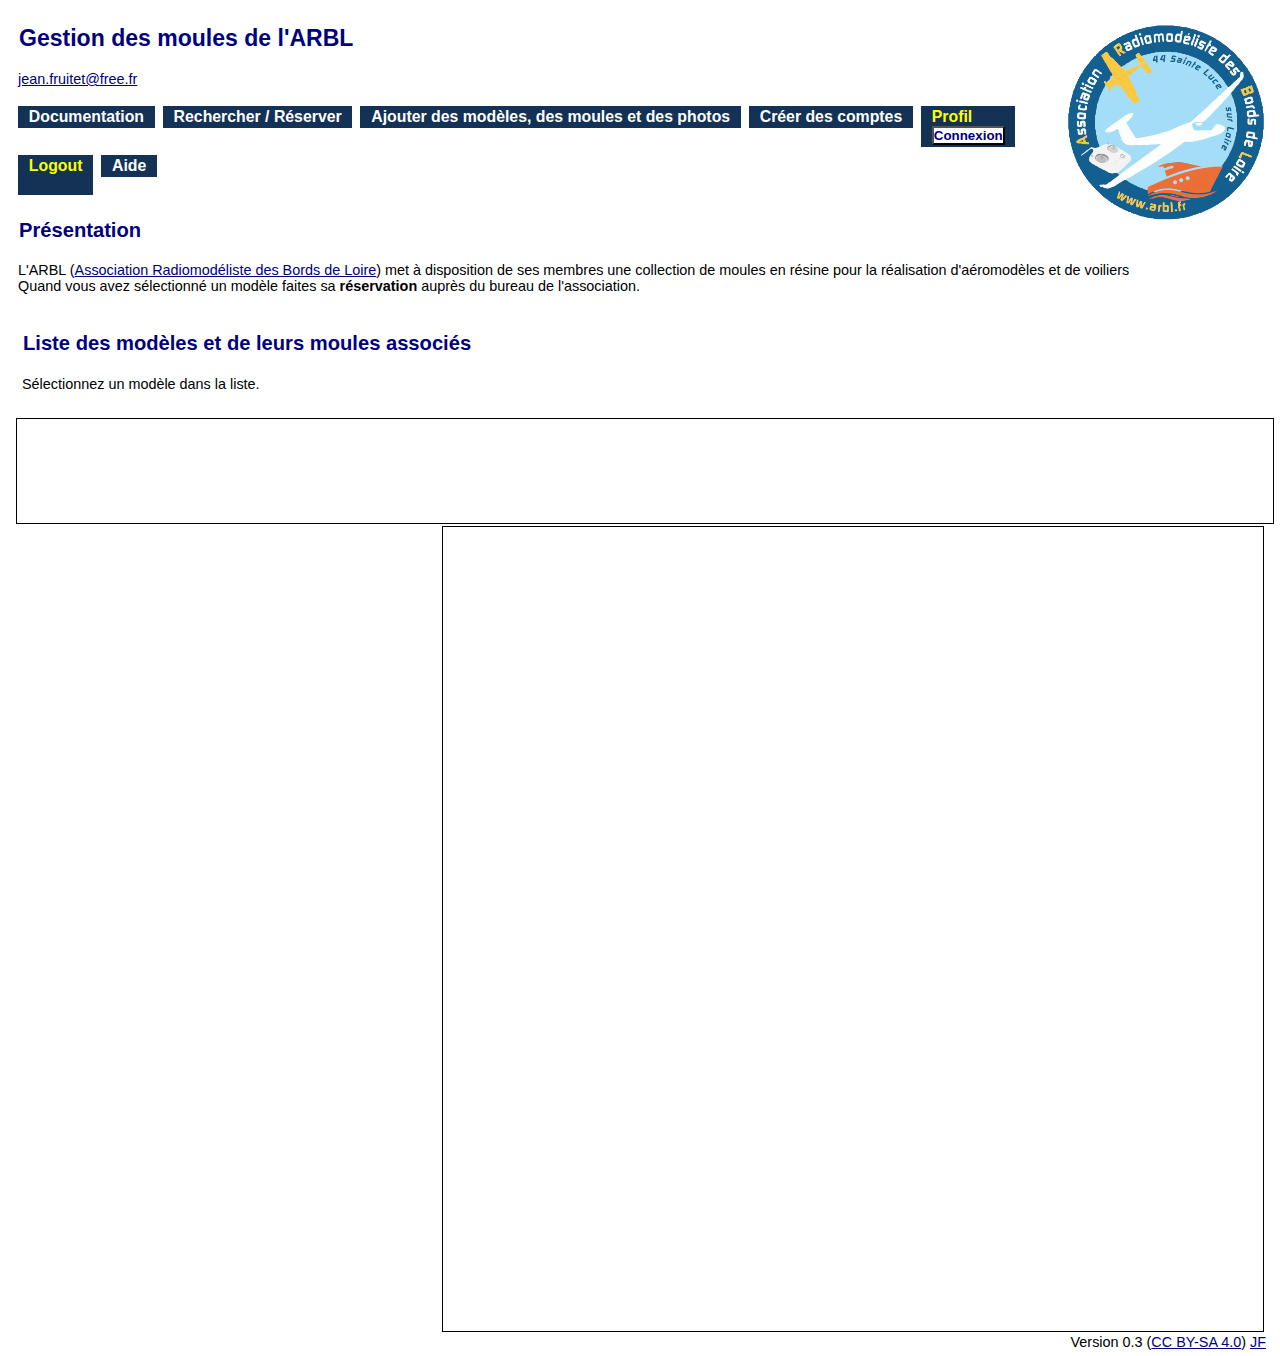
<file: test.html>
<!DOCTYPE html>
<head>
</head>
<body>
<script>
  window.onbeforeunload = function (event) {
    console.log("navigating away")

  };
  console.log("starting")
  fetch("/").then(x => {
    console.log("fetched")
  }).catch(e => {
    console.log("caught", e)
  })
  window.location = "/";
</script>
</body>
</html>
</file>
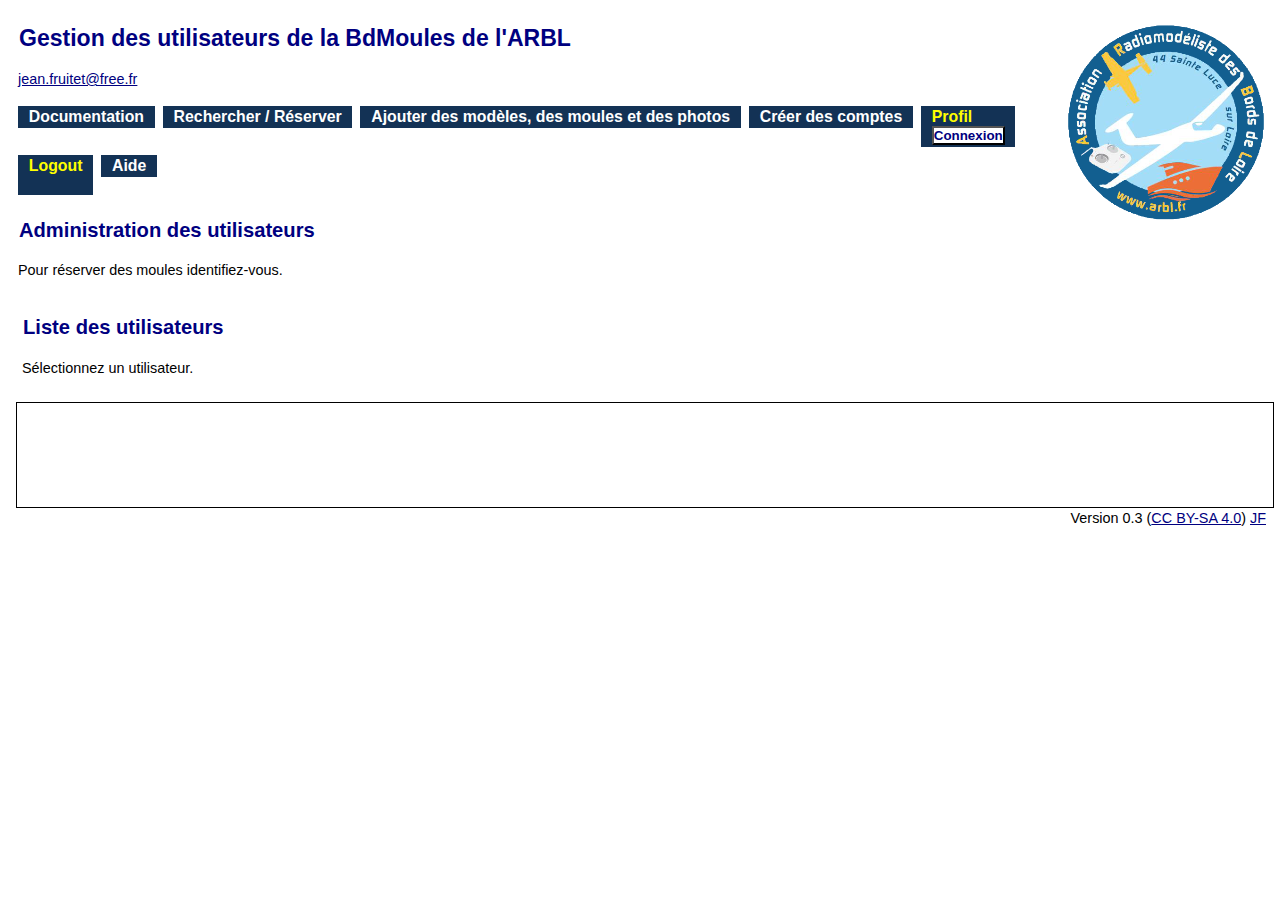
<file: users.html>
<!DOCTYPE html>
<html lang="fr">
  <meta charset="UTF-8">  
  <meta name="keywords" content="HTML, CSS, JavaScript">
  <meta name="description" content="Gestion des Moules ARBL">
  <meta name="author" content="Jean Fruitet">
  <!-- base href="http://localhost/robonav/" target="_blank" -->
  <link rel="icon" type="image/x-icon" href="./images/favicon.ico">
  <title>BdMoules : Gestion des utilisateurs</title>
  <!-- Feuilles de style -->
<link rel="stylesheet" href="./css/style.css"> 
<link rel="stylesheet" href="./css/style1.css">
<!-- link rel="stylesheet" href="./css/w3docs.css" -->
</head>
<body>
<h2><a target="_blank" href="http://www.arbl.fr"><img class="imgright" src="./images/logo_arbl.png" alt="logo ARBL" title="logo ARBL"></a>Gestion des utilisateurs de la BdMoules de l'ARBL</h2>
<p><a href="mailto:jean.fruitet@free.fr?subject=Moules ARBL">jean.fruitet@free.fr</a></p>

<div class="box">
<div class="menu"> &nbsp; <a class="men" href="./documentation.html">Documentation</a> &nbsp;
</div>
<div class="menu"> &nbsp; <a class="men" href="./index.html">Rechercher / Réserver</a> &nbsp; 
</div>
<div class="menu"> &nbsp; <a class="men" href="./administrer.html">Ajouter des modèles, des moules et des photos</a> &nbsp; 
</div>
<div class="menu"> &nbsp; <a class="men" href="./users.html">Créer des comptes</a> &nbsp; 
</div>
<div class="menu"> &nbsp; <b>Profil</b> &nbsp; 
<br /> &nbsp; <span id="login">&nbsp;</span> &nbsp; 
</div>
<div class="menu"> &nbsp; <b>Logout</b> &nbsp; 
<br /> &nbsp; <span id="logout">&nbsp;</span> &nbsp; 
</div>
<div class="menu"> &nbsp; <a class="men" href="./help.html">Aide</a> &nbsp;
</div>
</div>

<h3>Administration des utilisateurs</h3>
<p><span id="msg">Identifiez-vous pour accéder à l'enregistrement des moules...</span>
<span id="loginform"><span></p>
<div class="left">
<h3 id="titre">Liste des utilisateurs</h3>
<p><span id="consigne">Sélectionnez un utilisateur.<span></p>
</div>
<div class="rightscrolldown"><span id="infomodelessearch"></span></div>
<div id="scrolldown"><span id="infomoules"></span></div>
<div id="scrollleft">
<span id="myFile"></span>
<span id="myButton"></span>
<span id="myPhoto"></span>
<span id="myImage"></span>
</div>
<div id="scrollright">
    <span id="myListModeles"></span>
</div>
<div class="scrollleft">
</div>

<div id="basdepage">Version 0.3 (<a target="_blank" href="https://creativecommons.org/licenses/by-sa/4.0/deed.fr">CC BY-SA 4.0</a>) <a href="mailto:jean.fruitet@.free.fr?subject=Moules ARBL">JF</a></div>
</body>

<script src="js/config.js"></script>
<script src="js/login.js"></script>
<script src="js/myscript.js"></script>
<script src="js/ajax.js"></script>
<script src="js/ajax2.js"></script>
<script src="js/photos.js"></script>
<script src="js/ajax3.js"></script>


<script>
// Chargement de la liste des fichiers de données vérifiées
 window.onload = function(){
    // Cookies
    checkCookies();
    console.debug('Rôle: '+role);
    
    
    adminpage = 2;
    //getModelesSearch();
    
    // Paramètres
    let msg = ''; 
    const queryString = window.location.search;
    const urlParams = new URLSearchParams(queryString);
    if (urlParams.has('msg')){
        msg = urlParams.get('msg');
    }
    document.getElementById("msg").innerHTML = '<span class="surligne">'+msg+'</span> ';        
    console.debug('Rôle: '+role);
    
    if (okadmin) {
        //document.getElementById("login").innerHTML = '<span class="surligne">'+admin+'</span>';
        boutonProfil(admin,adminpage);
        formlogout();
        
        //document.getElementById("msg").innerHTML += 'Complétez chaque enregistrement par une photo et un numéro d\'inventaire unique.';

        //console.debug("Admin reconnu. Afficher les modeles");
        document.getElementById("scrolldown").style.display = "none";
        document.getElementById("scrollleft").style.display = "none";
        document.getElementById("scrollright").style.display = "block";
        getUsersAdmin();
        if ((iduserglobal!==undefined) && (iduserglobal!==null) && (iduserglobal>0)){
            // Affiche le bouton d'edition pour cet utilisateur 
            document.getElementById("myButton").innerHTML = '<button id="btnedituser">Editer les informations pour cet utilisateur</button>';
            getThatUser(iduserglobal); 
            editerThatUser(iduserglobal);
            // Nouvelle photo
            const btnedituser = document.querySelector('#btnedituser');       
            btnedituser.addEventListener('click', (event) => { editUser();});                  
        }               
    }
    else if (okauteur ) {
            //document.getElementById("login").innerHTML += ' <span class="surligne">Accès réservé.</span>';
            boutonProfil(admin,adminpage);
            formlogout(); 
            document.getElementById("titre").innerHTML = 'Liste des modèles et de leurs moules associés';
            document.getElementById("msg").innerHTML += 'Ce compte d\'accès vous permet d\'ajouter des moules mais pas d\'administrer les utilisateurs.';
            getModelesSearch();
            getModelesMoules(); 
            if ((idmodeleglobal!==undefined) && (idmodeleglobal!==null) && (idmodeleglobal>0)){
                // Affiche le moule sélectionné 
                getModeleMoulesImages(idmodeleglobal); 
                reserverModeleMoules(idmodeleglobal);
            }
    }    
    else if (oklecteur) {
            //document.getElementById("login").innerHTML += ' <span class="surligne">Accès réservé.</span>';
            boutonProfil(admin,adminpage);
            formlogout(); 
            document.getElementById("titre").innerHTML = 'Liste des modèles et de leurs moules associés';
            document.getElementById("msg").innerHTML += 'Ce compte d\'accès vous permet de réserver des moules mais pas d\'administrer la base de données.';
            getModelesSearch();
            getModelesMoules(); 
            if ((idmodeleglobal!==undefined) && (idmodeleglobal!==null) && (idmodeleglobal>0)){
                // Affiche le moule sélectionné 
                getModeleMoulesImages(idmodeleglobal); 
            }
    }    
    else { 
        boutonLogin(adminpage);
        document.getElementById("logout").innerHTML = '&nbsp; &nbsp;';
        document.getElementById("msg").innerHTML += 'Pour réserver des moules identifiez-vous.';
        document.getElementById("scrollleft").style.display = "none";
        document.getElementById("scrollright").style.display = "none";
    } 
 }   
</script>
</html>
</file>
<file: css/style.css>
/* CSS Document */
html {
    margin: 4px;
    padding: 2px; 
}
body {
    background-color: white; 
    font-family: Verdana, sans-serif; 
    font-size: 90%;
}
h1 {
    font-size: 200%; 
    color: navy; 
    text-align: center;
}
h2 {
    font-size: 160%;
    color: navy;
    padding-left: 5px;
}
h3 {
    font-size: 140%;
    color: navy;
    padding-left: 5px;
}
h4 {
    font-size: 120%;
    color: navy;
    padding-left: 5px;
}
h5 {
    font-size: 110%;
    color: navy;
    padding-left: 5px;
}

p,ul,li,td {
    padding-left: 4px;
    color: black; 
}

.surligne {
    color: navy;
    background-color: yellow; 
}

.small {
    font-size: 8pt; 
}

a:link {
    color: navy;
    background-color: transparent; 
    text-decoration: underline;
}

a:visited {
    color: gray;
}
a:active {
    color: yellow;
    background-color: transparent;
    text-decoration: underline;
}
a:hover {
    color: red;
    text-decoration: none;
}

table {
  border-collapse: collapse;
}

th, td {
    text-align: left;
    padding: 2px;
    border-bottom: 1px solid #ddd;
}

tr:nth-child(even) {
  background-color: rgba(100, 212, 212, 0.4); 
}

tr:hover {background-color: #EEFFEE;}

th:nth-child(even),td:nth-child(even) {
  background-color: rgba(100, 212, 212, 0.4);
}

.imgright {
  float: right;
}

.box {
  display: flex;
  flex-wrap: wrap;  
  align-items: flex-start;
}
</file>
<file: css/style1.css>
/* CSS Document */

.button {
    margin: 0px;
    padding: 0px; 
    background-color: white; 
    color: navy;
    text-align: center;
    font-weight: bold;
}

.button_alerte {
    margin: 2px;
    padding: 2px; 
    background-color: red; 
    color: white;
    text-align: center;
    font-weight: normal;
}

.input {
  float: none;
  background-color: navy; 
  color: white;
  text-align: center;
}


.attention {
  float: none;
  background-color: #aa0077; 
  color: white;
  text-align: center;
}


#entete {
  background-color: navy;
  color: yellow;
  border: 1px solid orange;
  margin: 2px;
  padding: 2px;
  width:100%;
}

.menu {
  background-color: #133255;
  color: yellow;
  border: 2px solid white;
  margin: 2px;
  padding: 2px;
  font-size: 110%;
}

a.men:link {
    color: white;
    background-color: transparent; 
    text-decoration: none;
    font-weight: bold;
}

a.men:visited {
    color: white;
}

a.men:active {
    color: yellow;
    background-color: transparent;
    text-decoration: underline;
}

a.men:hover {
    color: red;
    text-decoration: none;
    font-weight: bold;
}

.corpstexte {
  background-color: #def;
  color: black;
  border: 1px solid black;
  margin: 2px;
  padding: 2px;
  clear: right;
  overflow: auto;
  display: none;
  width:100%;
  height: 230px;
}

#gauche {
  float: left;
  border: 1px solid black;
  background-color: #def;
  color: black;
  margin: 2px;
  padding: 2px;
  right: 0;
  top: 0;
  clear: right;
  overflow: auto;
  position : relative;
}


#droite {
  border: 1px solid black;
  color: black;
  margin: 2px;
  padding: 2px;
  right: 8px;
  top: 42px;
  width: 300px;
  height: 225px;
  clear: right;
  position : absolute;
}


.left {
    margin:2px;
    padding:2px;
    float:left;
    clear: left;
    position : relative;
}

#scrollleft {  
    width:420px;
    height: 800px;
    margin:2px;
    padding:2px;
    float:left;
    overflow:auto;
    clear: left;
    position : relative;
}
  
#scrollright {
    height: 800px;
    margin:2px;
    padding:2px;
    border:1px solid black;
    overflow:auto;
    clear:right;
    position:relative;
}


#scrolldown {
    height:100px;
    width:100%;
    margin:2px;
    padding:2px;
    border:1px solid black;
    float:left;
    overflow:auto;
    clear:right;
    position:relative;
}
    
.rightscrolldown{
    height:100px;
    margin:2px;
    padding:2px;
    float:right;
    overflow:auto;
    clear:right;
    position:relative;
}

#myinfo {
    right:0;
    position:relative;
}

#basdepage {
    left:0;
    float:right;
    clear:right;
    position:relative;
}
</file>
<file: css/w3docs.css>
/* CSS Document */
  .w3docs {
    margin-left: 4px;
    font-weight: bold;
    text-align: left;
    font-family: sans-serif, bold, Arial, Helvetica;
    font-size: 14px;
  }
  .buttons {
    display: flex;
    align-items: center;
    width: 100%;
  }
  div input {
    margin-right: 4px;
  }
  form {
    margin: 0 auto;
    width: 380px;
  }
  form input {
    padding: 4px;
  }
  form select {
    background-color: #ffffff;
    padding: 4px;
  }
  form textarea {
    padding: 4px;
    margin-bottom: 5px;
  }
  form label {
    display: block;
    width: 100%;
    margin-bottom: 5px;
  }
</file>
